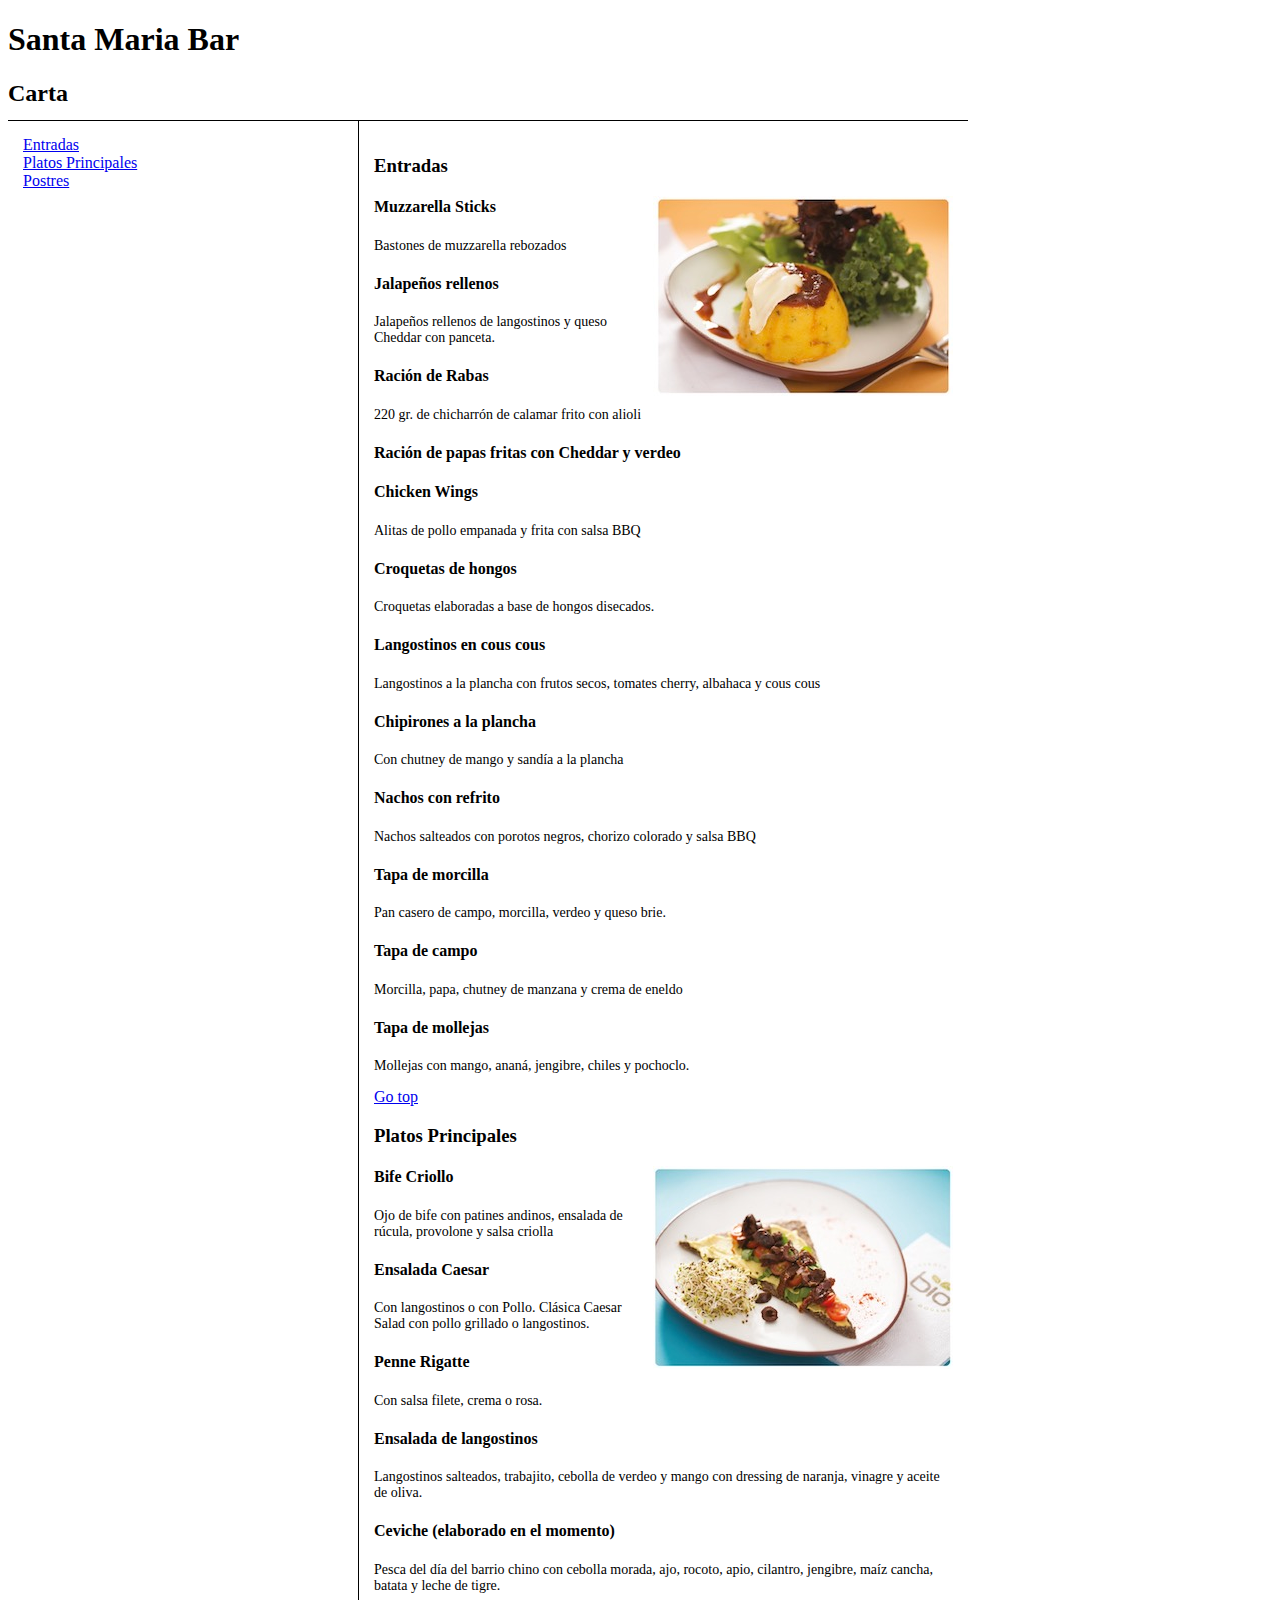
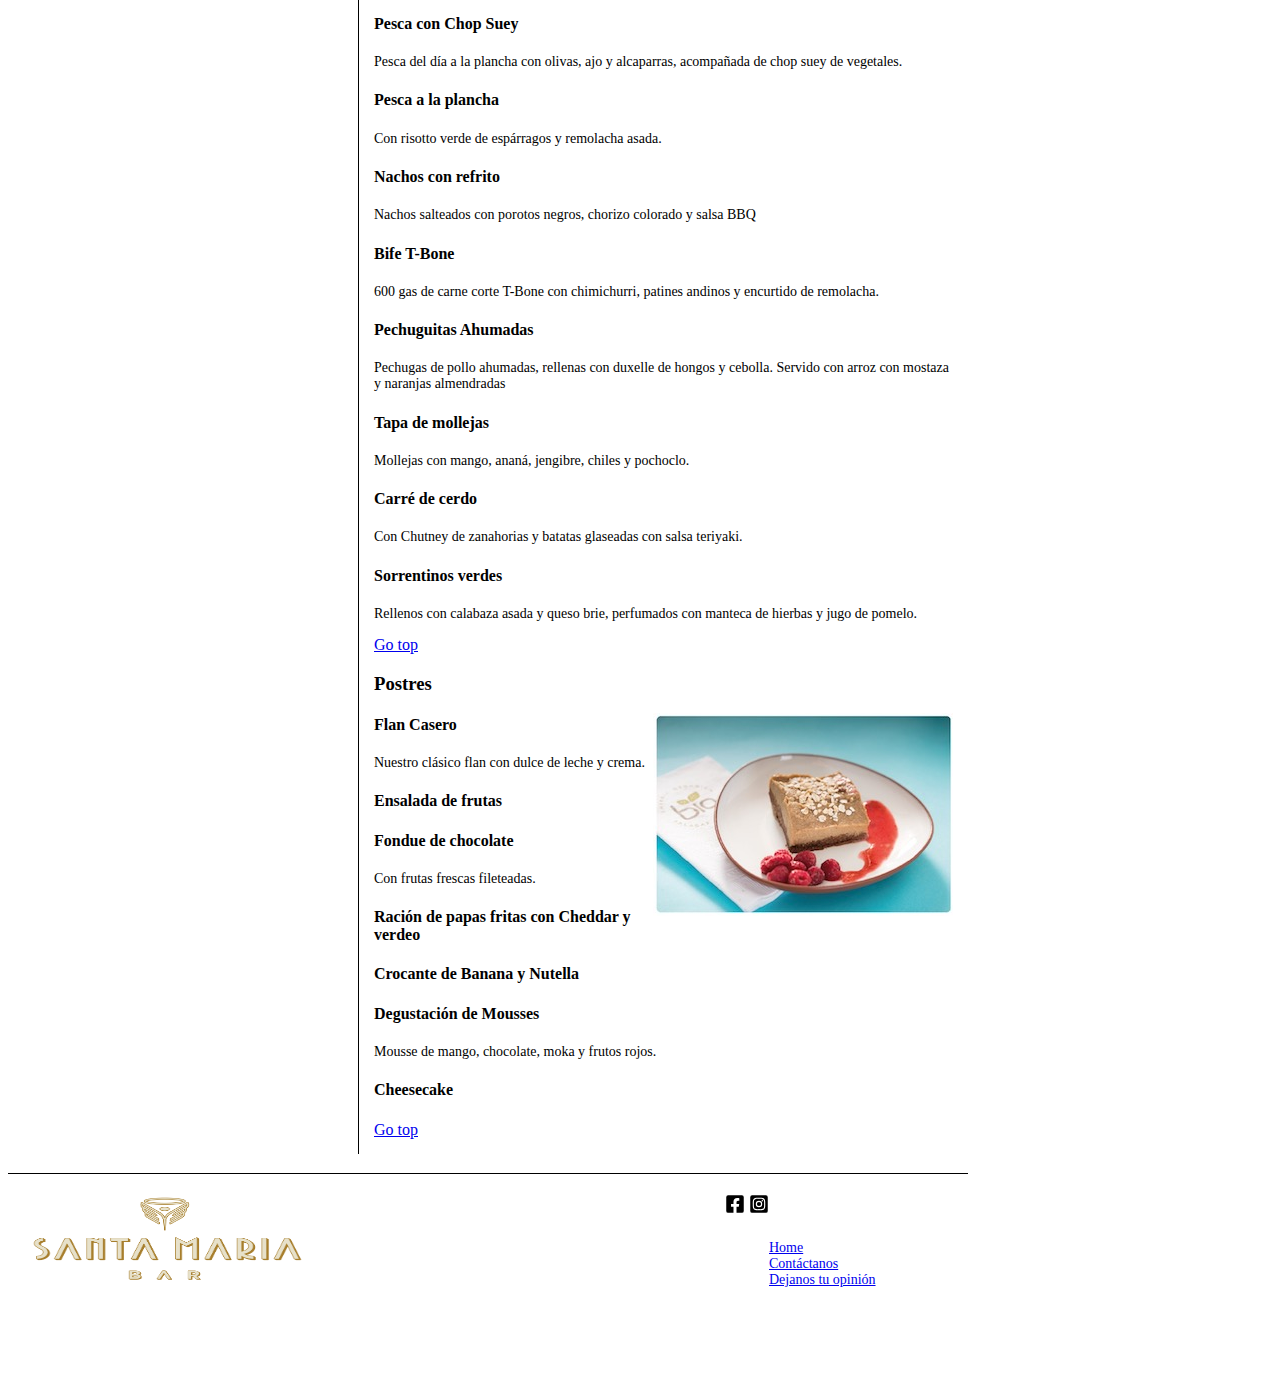
<file: index.html>
<!DOCTYPE html>
<html lang="es">

<head>
    <meta charset="UTF-8">
    <meta name="viewport" content="width=device-width, initial-scale=1.0">
    <link rel="stylesheet" href="css/style.css">
    <title>Santa Maria Bar</title>
</head>

<body>
    <header id="contenedorA">
        <h1>Santa Maria Bar</h1>
        <h2>Carta</h2>
    </header>
    <main>
        <nav id="contenedorB">
            <a href="#entradas">Entradas</a><br>
            <a href="#platos-principales">Platos Principales</a><br>
            <a href="#postres">Postres</a><br>

        </nav>
        <div id="contenedorC">
            <section>
                <h3 id="entradas">
                    Entradas
                </h3>

                <img src="img/foto-entradas.jpg" alt="Entradas" class="">

                <article>
                    <h4>
                        Muzzarella Sticks
                    </h4>
                    <p>
                        Bastones de muzzarella rebozados
                    </p>
                </article>
                <article>
                    <h4>
                        Jalapeños rellenos
                    </h4>
                    <p>
                        Jalapeños rellenos de langostinos y queso Cheddar con panceta.
                    </p>
                </article>

                <article>
                    <h4>
                        Ración de Rabas
                    </h4>
                    <p>
                        220 gr. de chicharrón de calamar frito con alioli
                    </p>
                </article>

                <article>
                    <h4>
                        Ración de papas fritas con Cheddar y verdeo
                    </h4>
                </article>

                <article>
                    <h4>
                        Chicken Wings
                    </h4>
                    <p>
                        Alitas de pollo empanada y frita con salsa BBQ
                    </p>
                </article>

                <article>
                    <h4>
                        Croquetas de hongos
                    </h4>
                    <p>
                        Croquetas elaboradas a base de hongos disecados.
                    </p>
                </article>

                <article>
                    <h4>
                        Langostinos en cous cous
                    </h4>
                    <p>
                        Langostinos a la plancha con frutos secos, tomates cherry, albahaca y cous cous
                    </p>
                </article>

                <article>
                    <h4>
                        Chipirones a la plancha
                    </h4>
                    <p>
                        Con chutney de mango y sandía a la plancha
                    </p>
                </article>

                <article>
                    <h4>
                        Nachos con refrito
                    </h4>
                    <p>
                        Nachos salteados con porotos negros, chorizo colorado y salsa BBQ
                    </p>
                </article>

                <article>
                    <h4>
                        Tapa de morcilla
                    </h4>
                    <p>
                        Pan casero de campo, morcilla, verdeo y queso brie.
                    </p>
                </article>

                <article>
                    <h4>
                        Tapa de campo
                    </h4>
                    <p>
                        Morcilla, papa, chutney de manzana y crema de eneldo
                    </p>
                </article>

                <article>
                    <h4>
                        Tapa de mollejas
                    </h4>
                    <p>
                        Mollejas con mango, ananá, jengibre, chiles y pochoclo.
                    </p>
                </article>

                <a href="#contenedorA">Go top</a>
            </section>

            <!---------------------------------------------------------------------->

            <section>
                <h3 id="platos-principales">
                    Platos Principales
                </h3>

                <img src="img/foto-ppal.jpg" alt="Platos Principales" class="">

                <article>
                    <h4>
                        Bife Criollo
                    </h4>
                    <p>
                        Ojo de bife con patines andinos, ensalada de rúcula, provolone y salsa criolla
                    </p>
                </article>

                <article>
                    <h4>
                        Ensalada Caesar
                    </h4>
                    <p>
                        Con langostinos o con Pollo. Clásica Caesar Salad con pollo grillado o langostinos.
                    </p>
                </article>

                <article>
                    <h4>
                        Penne Rigatte
                    </h4>
                    <p>
                        Con salsa filete, crema o rosa.
                    </p>
                </article>

                <article>
                    <h4>
                        Ensalada de langostinos
                    </h4>
                    <p>
                        Langostinos salteados, trabajito, cebolla de verdeo y mango con dressing de naranja, vinagre y aceite de oliva.
                    </p>
                </article>

                <article>
                    <h4>
                        Ceviche (elaborado en el momento)
                    </h4>
                    <p>
                        Pesca del día del barrio chino con cebolla morada, ajo, rocoto, apio, cilantro, jengibre, maíz cancha, batata y leche de tigre.
                    </p>
                </article>

                <article>
                    <h4>
                        Pesca con Chop Suey
                    </h4>
                    <p>
                        Pesca del día a la plancha con olivas, ajo y alcaparras, acompañada de chop suey de vegetales.
                    </p>
                </article>

                <article>
                    <h4>
                        Pesca a la plancha
                    </h4>
                    <p>
                        Con risotto verde de espárragos y remolacha asada.
                    </p>
                </article>

                <article>
                    <h4>
                        Nachos con refrito
                    </h4>
                    <p>
                        Nachos salteados con porotos negros, chorizo colorado y salsa BBQ
                    </p>
                </article>

                <article>
                    <h4>
                        Bife T-Bone
                    </h4>
                    <p>
                        600 gas de carne corte T-Bone con chimichurri, patines andinos y encurtido de remolacha.
                    </p>
                </article>

                <article>
                    <h4>
                        Pechuguitas Ahumadas
                    </h4>
                    <p>
                        Pechugas de pollo ahumadas, rellenas con duxelle de hongos y cebolla. Servido con arroz con mostaza y naranjas almendradas

                    </p>
                </article>

                <article>
                    <h4>
                        Tapa de mollejas
                    </h4>
                    <p>
                        Mollejas con mango, ananá, jengibre, chiles y pochoclo.
                    </p>
                </article>
                <article>
                    <h4>
                        Carré de cerdo
                    </h4>
                    <p>
                        Con Chutney de zanahorias y batatas glaseadas con salsa teriyaki.

                    </p>
                </article>

                <article>
                    <h4>
                        Sorrentinos verdes
                    </h4>
                    <p>
                        Rellenos con calabaza asada y queso brie, perfumados con manteca de hierbas y jugo de pomelo.
                    </p>
                </article>

                <a href="#contenedorA">Go top</a>
            </section>
            <!---------------------------------------------------------------------->
            <section>
                <h3 id="postres">
                    Postres
                </h3>

                <img src="img/foto-postre.jpg" alt="Entradas" class="">

                <article>
                    <h4>
                        Flan Casero
                    </h4>
                    <p>
                        Nuestro clásico flan con dulce de leche y crema.
                    </p>
                </article>

                <article>
                    <h4>
                        Ensalada de frutas
                    </h4>

                </article>

                <article>
                    <h4>
                        Fondue de chocolate
                    </h4>
                    <p>
                        Con frutas frescas fileteadas.
                    </p>
                </article>

                <article>
                    <h4>
                        Ración de papas fritas con Cheddar y verdeo
                    </h4>
                </article>

                <article>
                    <h4>
                        Crocante de Banana y Nutella
                    </h4>

                </article>

                <article>
                    <h4>
                        Degustación de Mousses
                    </h4>
                    <p>
                        Mousse de mango, chocolate, moka y frutos rojos.
                    </p>
                </article>

                <article>
                    <h4>
                        Cheesecake
                    </h4>

                </article>

                <a href="#contenedorA">Go top</a>
            </section>
            <!---------------------------------------------------------------------->
        </div>
    </main>

    <footer id="contenedorD">
        <div id="logo"> <img src="img/logo-web.png " width="40%" height="60%" alt="logo"></div>
        <div id="redes sociales">
            <img src="img/facebook-square-brands.svg" width="20px" height="20px">
            <img src="img//instagram-square-brands.svg" width="20px" height="20px"> </div>

        <p> <br>
            <br>
            <a href="index.html ">Home</a><br>
            <a href="contacto.html ">Contáctanos</a><br>
            <a href="formulario.html ">Dejanos tu opinión</a>
        </p>
    </footer>

</body>

</html>
</file>
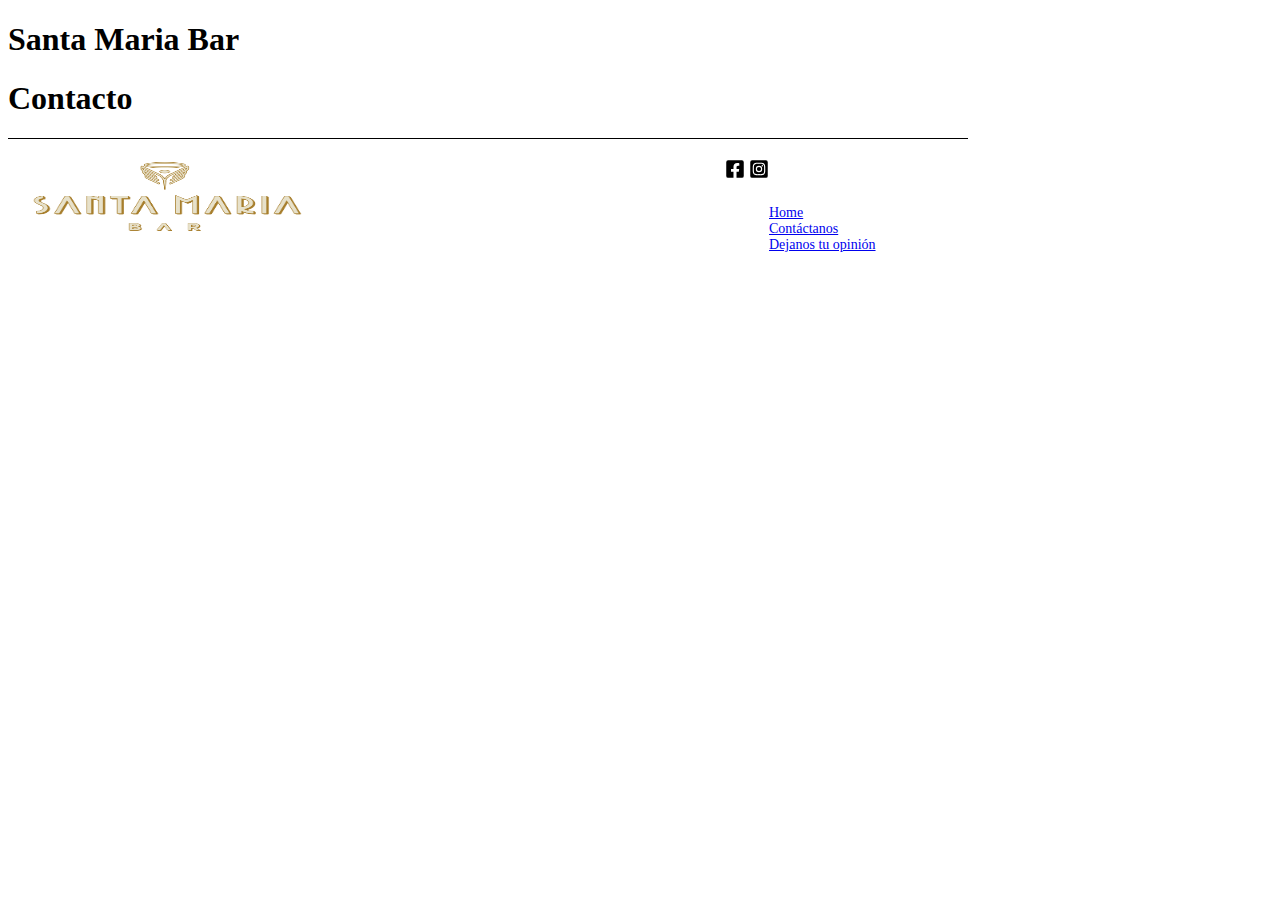
<file: contacto.html>
<!DOCTYPE html>
<html lang="es">

<head>
    <meta charset="UTF-8">
    <meta name="viewport" content="width=device-width, initial-scale=1.0">
    <link rel="stylesheet" href="css/style.css">
    <title>Santa Maria Bar</title>
</head>

<body>
    <header id="contenedorA-contacto">
        <h1>Santa Maria Bar</h1>
        <h1>Contacto</h1>
    </header>

    <footer id="contenedorD">
        <div id="logo"> <img src="img/logo-web.png " width="40%" height="50%" alt="logo"></div>
        <div id="redes sociales">
            <img src="img/facebook-square-brands.svg" width="20px" height="20px">
            <img src="img//instagram-square-brands.svg" width="20px" height="20px"> </div>

        <p> <br>
            <br>
            <a href="index.html ">Home</a><br>
            <a href="contacto.html ">Contáctanos</a><br>
            <a href="formulario.html ">Dejanos tu opinión</a>
        </p>
    </footer>


</body>

</html>
</file>
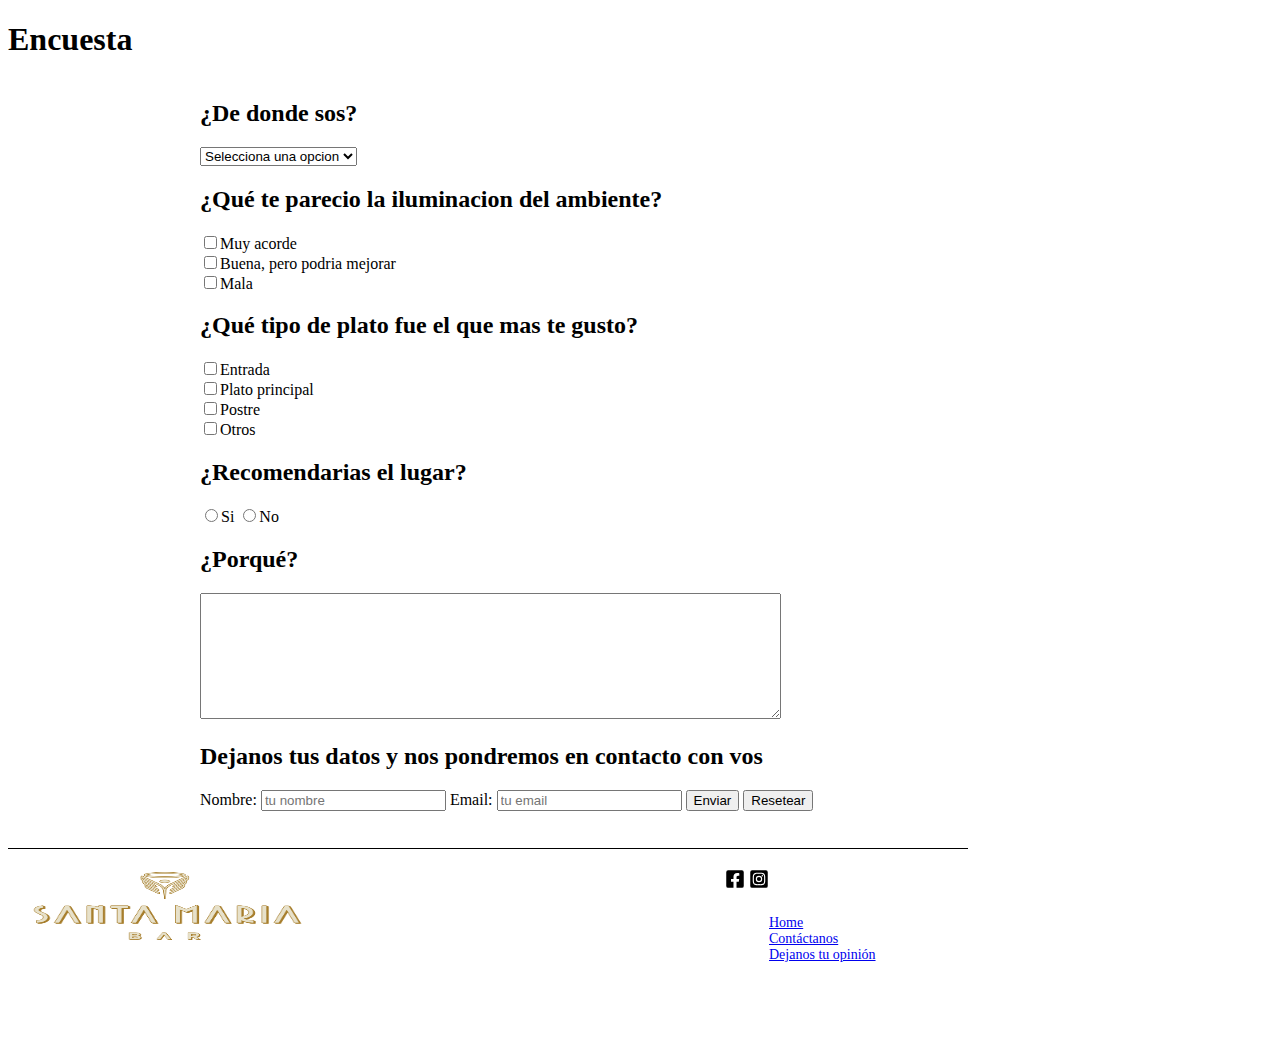
<file: formulario.html>
<!DOCTYPE html>
<html lang="es">

<head>
    <meta charset="UTF-8">
    <meta name="viewport" content="width=device-width, initial-scale=1.0">
    <meta http-equiv="X-UA-Compatible" content="ie=edge">
    <link rel="stylesheet" href="css/style.css">
    <title>Santa Maria Bar</title>
</head>

<body>
    <h1>Encuesta</h1>
    <div id="formulario">
        <form action="" method="" target="">
            <h2>¿De donde sos?</h2>
            <select name="pais" id="pais">
            <option value="d" selected disabled>Selecciona una opcion</option>
            <option value="ar">Argentina</option>
            <option value="br">Brasil</option>
            <option value="cl">Chile</option>
            <option value="otros">Otros</option>
        </select>

            <h2>¿Qué te parecio la iluminacion del ambiente?</h2>
            <input type="checkbox" value="mb" name="muy-bien">Muy acorde
            <br>
            <input type="checkbox" value="b" name="buena">Buena, pero podria mejorar
            <br>
            <input type="checkbox" value="m" name="mala ">Mala

            <h2>¿Qué tipo de plato fue el que mas te gusto?</h2>
            <input type="checkbox" name="entrada" value="entrada">Entrada
            <br>
            <input type="checkbox" name="plato-principal" value="principal">Plato principal
            <br>
            <input type="checkbox" name="postre" value="postre">Postre
            <br>
            <input type="checkbox" name="otros" value="otros">Otros

            <h2>¿Recomendarias el lugar?</h2>
            <input type="radio" name="si" value="y">Si
            <input type="radio" name="no" value="n">No

            <h2>¿Porqué?</h2>
            <textarea name="opinion" value="op" cols="70" rows="8"></textarea>

            <h2>Dejanos tus datos y nos pondremos en contacto con vos</h2>
            <span>
            Nombre: <input type="text" name="nombre" id="name" placeholder="tu nombre" required>
        </span>
            <span>
            Email: <input type="email" name="email" id="email" placeholder="tu email" required>
        </span>

            <input type="submit" value="Enviar" class="bd-rd form-enviar">
            <input type="reset" value="Resetear" class="bd-rd form-resetear"><br><br>
        </form>
    </div>
    <footer id="contenedorD">
        <div id="logo"> <img src="img/logo-web.png " width="40%" height="50%" alt="logo"></div>
        <div id="redes sociales">
            <img src="img/facebook-square-brands.svg" width="20px" height="20px">
            <img src="img//instagram-square-brands.svg" width="20px" height="20px"> </div>

        <p> <br>
            <br>
            <a href="index.html ">Home</a><br>
            <a href="contacto.html ">Contáctanos</a><br>
            <a href="formulario.html ">Dejanos tu opinión</a>
        </p>
    </footer>
</body>


</html>
</file>
<file: css/style.css>
* {
     box-sizing: border-box;
 }
 
 body {
     width: 960px;
     height: auto;
 }
 
 #contenedorA {
     border-bottom: 1px solid black;
     padding-bottom: 20px;
     height: 100px;
 }
 
 #contenedorB {
     float: left;
     width: 300px;
     padding: 15px;
     height: auto;
 }
 
 #contenedorC {
     padding: 15px;
     width: 610px;
     float: right;
     border-left: 1px solid black;
     height: auto;
 }
 
 #contenedorD {
     clear: both;
     display: flex;
     padding: 20px;
     width: 960px;
 }
 
 main {
     overflow: hidden;
 }
 
 #redes-sociales {
     display: block;
 }
 
 h4 {
     font-size: 16px;
 }
 
 p {
     font-size: 14px;
 }
 
 section img {
     float: right;
 }
 
 section {
     height: auto;
 }
 
 footer {
     border-top: 1px solid black;
     margin-top: 2%;
 }
 
 #formulario {
     display: inline-block;
     margin: 0 auto auto 20%;
     align-content: center;
     border-radius: 10px;
 }
</file>
